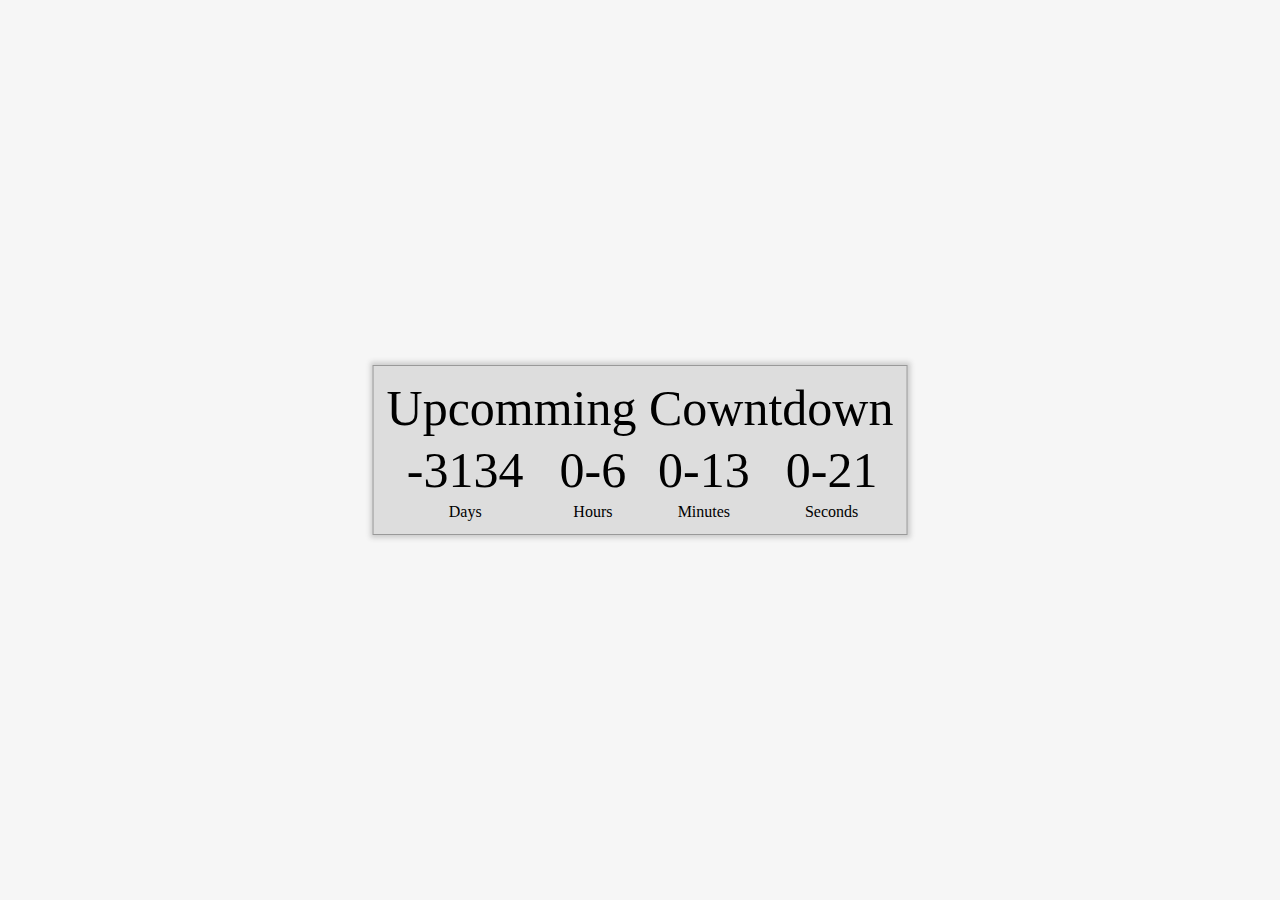
<file: Countdown clock in JS/index.html>
<!doctype html>
<html lang="en">
<head>
    <meta charset="UTF-8">
    <meta name="viewport"
          content="width=device-width, user-scalable=no, initial-scale=1.0, maximum-scale=1.0, minimum-scale=1.0">
    <meta http-equiv="X-UA-Compatible" content="ie=edge">
    <title>Countdown clock in JS</title>

    <link rel="stylesheet" href="style.css">
</head>
<body>

    <table class="countdownContainer">
        <tr class="info">
            <td colspan="4">Upcomming Cowntdown</td>
        </tr>
        <tr class="info">
            <td id="days">120</td>
            <td id="hours">4</td>
            <td id="minutes">12</td>
            <td id="seconds">12</td>
        </tr>
        <tr>
            <td>Days</td>
            <td>Hours</td>
            <td>Minutes</td>
            <td>Seconds</td>
        </tr>
    </table>


<script src="script.js"></script>
</body>
</html>
</file>
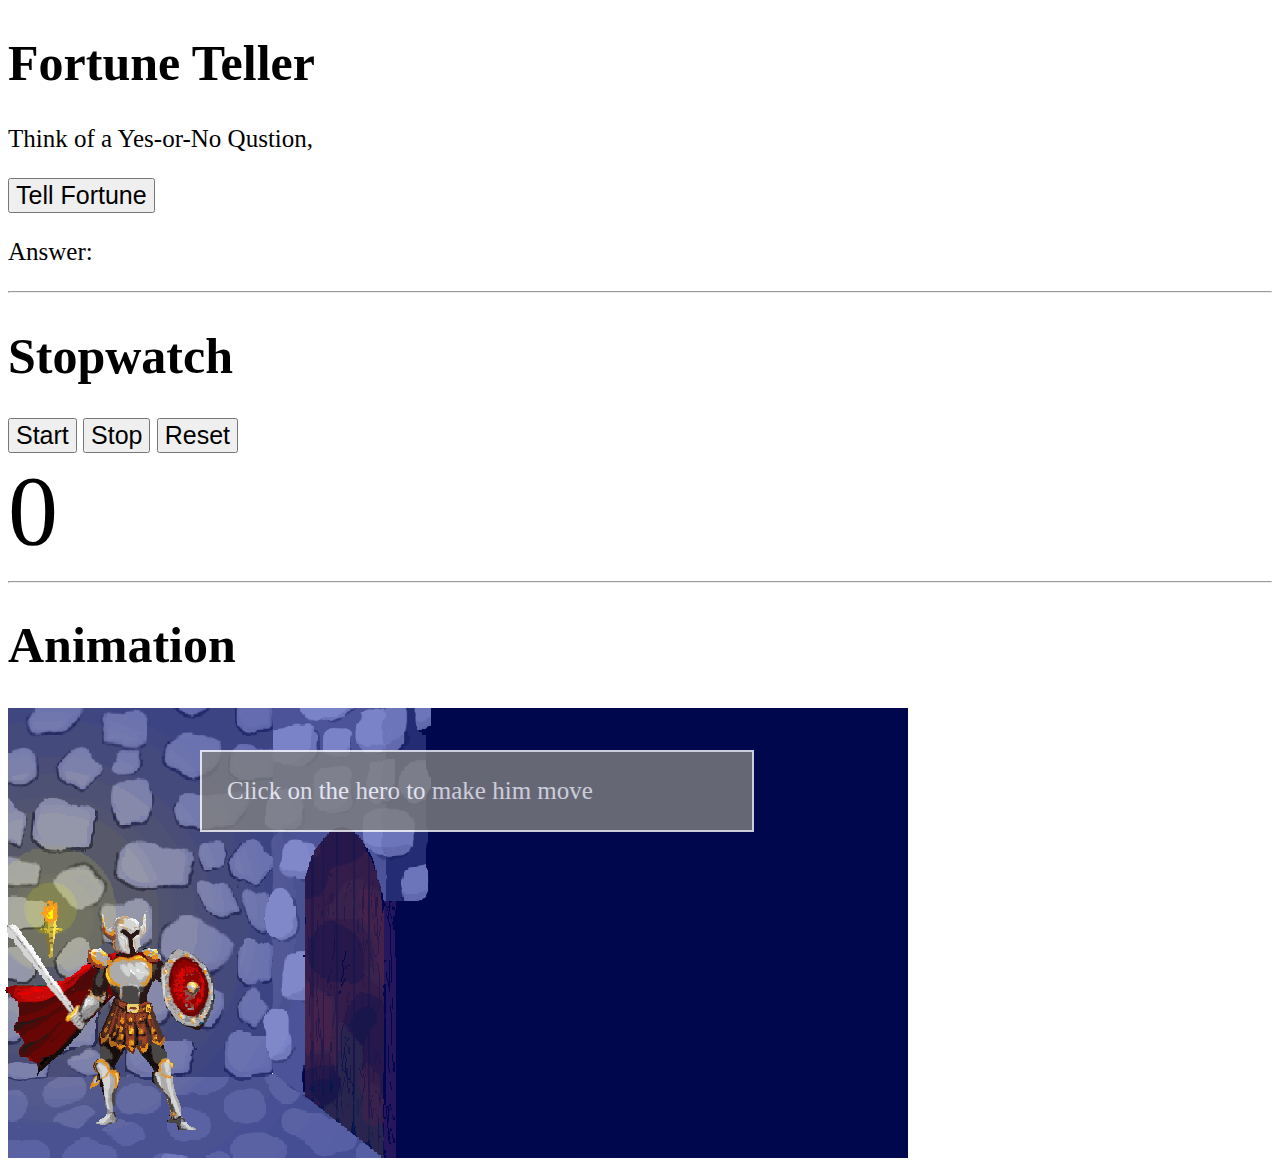
<file: My Works/JS Animation/animation.html>
<!DOCTYPE html>
<html lang="en">
<head>
	<meta charset="UTF-8">
	<title>Animation</title>
	<link rel="stylesheet" type="text/css" href="style.css">
</head>
<body>
	

	<h1>Fortune Teller</h1>
	<p>Think of a Yes-or-No Qustion,</p>

	<button onclick="tell_fortune()">Tell Fortune</button>

	<p>
		Answer: <span id="answer"></span>
	</p>

	<hr>

	<h1>Stopwatch</h1>

	<button onclick="start()" id="start_button">Start</button>
	<button onclick="stop()">Stop</button>
	<button onclick="reset()">Reset</button>

	<div id="time">0</div>
	<hr>

	<h1>Animation</h1>

	<img src="img/img/passage_1.png" id="passage">

	<img src="img/img/hero.png" id="hero" onclick="start_moving()">

	<dir id="massage_box">Click on the hero to make him move</dir>



<script src="script.js"></script>
</body>
</html>
</file>
<file: Countdown clock in JS/style.css>
body{
    background: #f6f6f6;
}

.countdownContainer{
    position: absolute;
    top: 50%;
    left:50%;
    transform: translateX(-50%) translateY(-50%);
    text-align: center;
    background: #ddd;
    border: 1px solid #999;
    padding: 10px;
    box-shadow: 0 0 5px 3px #ccc;
}

.info{
    font-size: 50px;
}
</file>
<file: My Works/JS Animation/style.css>
body,
button{
	font-size: 25px;
}

#time{
	font-size: 100px;
}

#hero{
	position: absolute;
	top: 860px;
	left: 0;
}

#passage{
	position: absolute;
}

#massage_box{
	position: absolute;
	background-color: gray;
	padding: 25px;
	left: 200px;
	width: 500px;
	top: 725px;
	color: #fff;
	border: 2px solid #fff;
	opacity: .8;
}
</file>
